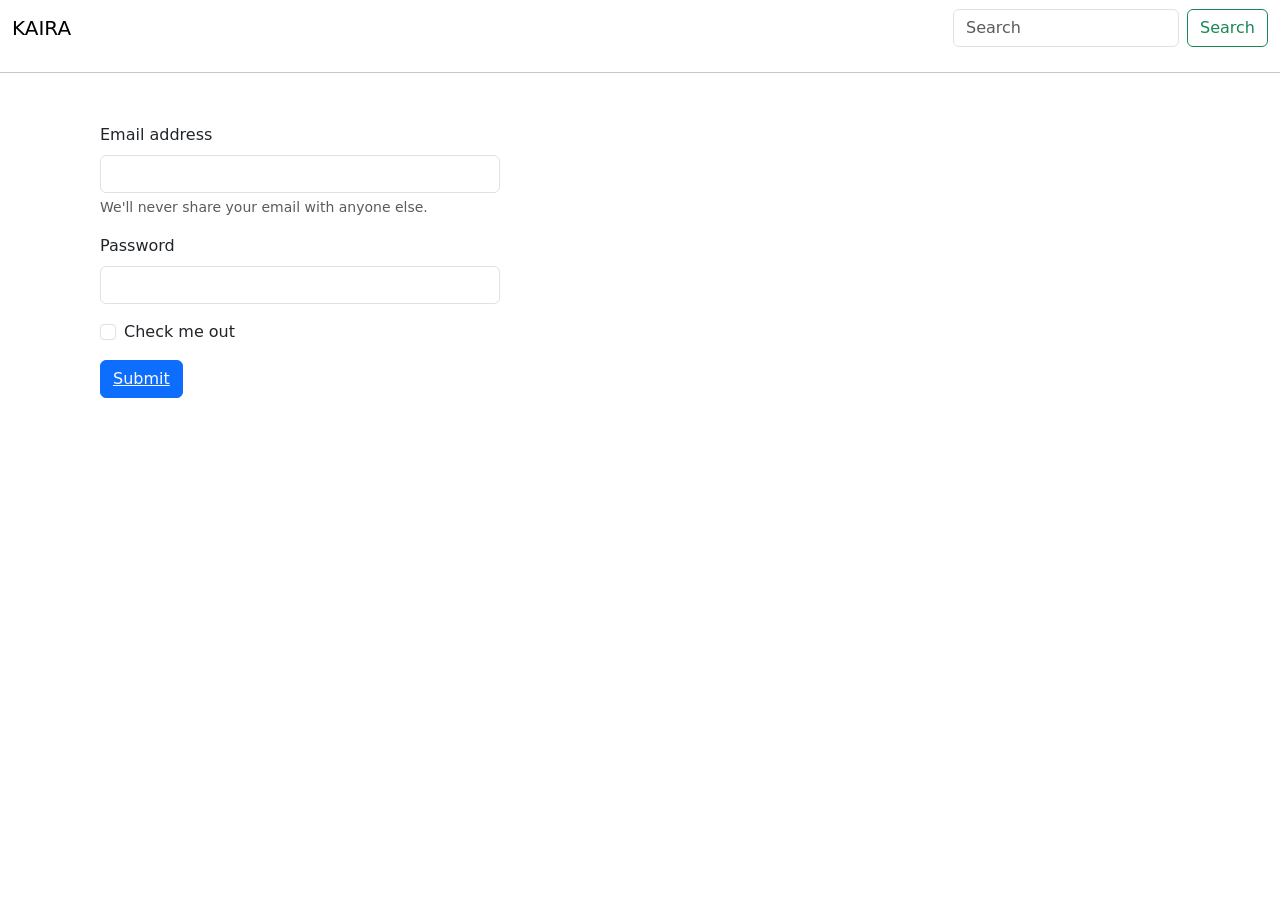
<file: Bootstrap.html>
<!DOCTYPE html>
<html lang="en">
<head>
    <meta charset="UTF-8">
    <meta name="viewport" content="width=device-width, initial-scale=1.0">
    <title>My Bootstrap Website</title>
    <link href="https://cdn.jsdelivr.net/npm/bootstrap@5.0.2/dist/css/bootstrap.min.css" rel="stylesheet" integrity="sha384-EVSTQN3/azprG1Anm3QDgpJLIm9Nao0Yz1ztcQTwFspd3yD65VohhpuuCOmLASjC" crossorigin="anonymous">
</head>
<body><div class="col">
    <nav class="navbar navbar-light ">
  <div class="container-fluid">
    <a class="navbar-brand" href="/Kaira - Bootstrap.html">KAIRA</a>
    <form class="d-flex">
      <input class="form-control me-2" type="search" placeholder="Search" aria-label="Search">
      <button class="btn btn-outline-success" type="submit">Search</button>
    </form>
  </div>
</nav><hr>
   <form>
        <div style="margin-top: 50px;">
        <div style="height: 200px;">
        <div style="width: 500px;">
        <div style="padding-left: 100px;">
     <div class="mb-3">
    <label for="exampleInputEmail1" class="form-label">Email address</label>
    <input type="email" class="form-control" id="exampleInputEmail1" aria-describedby="emailHelp">
    <div id="emailHelp" class="form-text">We'll never share your email with anyone else.</div>
  </div>
  <div class="mb-3">
    <label for="exampleInputPassword1" class="form-label">Password</label>
    <input type="password" class="form-control" id="exampleInputPassword1">
  </div>
  <div class="mb-3 form-check">
    <input type="checkbox" class="form-check-input" id="exampleCheck1">
    <label class="form-check-label" for="exampleCheck1">Check me out</label>
  </div>
  <button type="submit" class="btn btn-primary"><a href="home.html" class="text-light">Submit</a></button>
  </div>
  </div>
  </div>
  </div>
</form>


    <script src="https://cdn.jsdelivr.net/npm/bootstrap@5.0.2/dist/js/bootstrap.bundle.min.js" integrity="sha384-MrcW6ZMFYlzcLA8Nl+NtUVF0sA7MsXsP1UyJoMp4YLEuNSfAP+JcXn/tWtIaxVXM" crossorigin="anonymous"></script>
</body>
</file>
